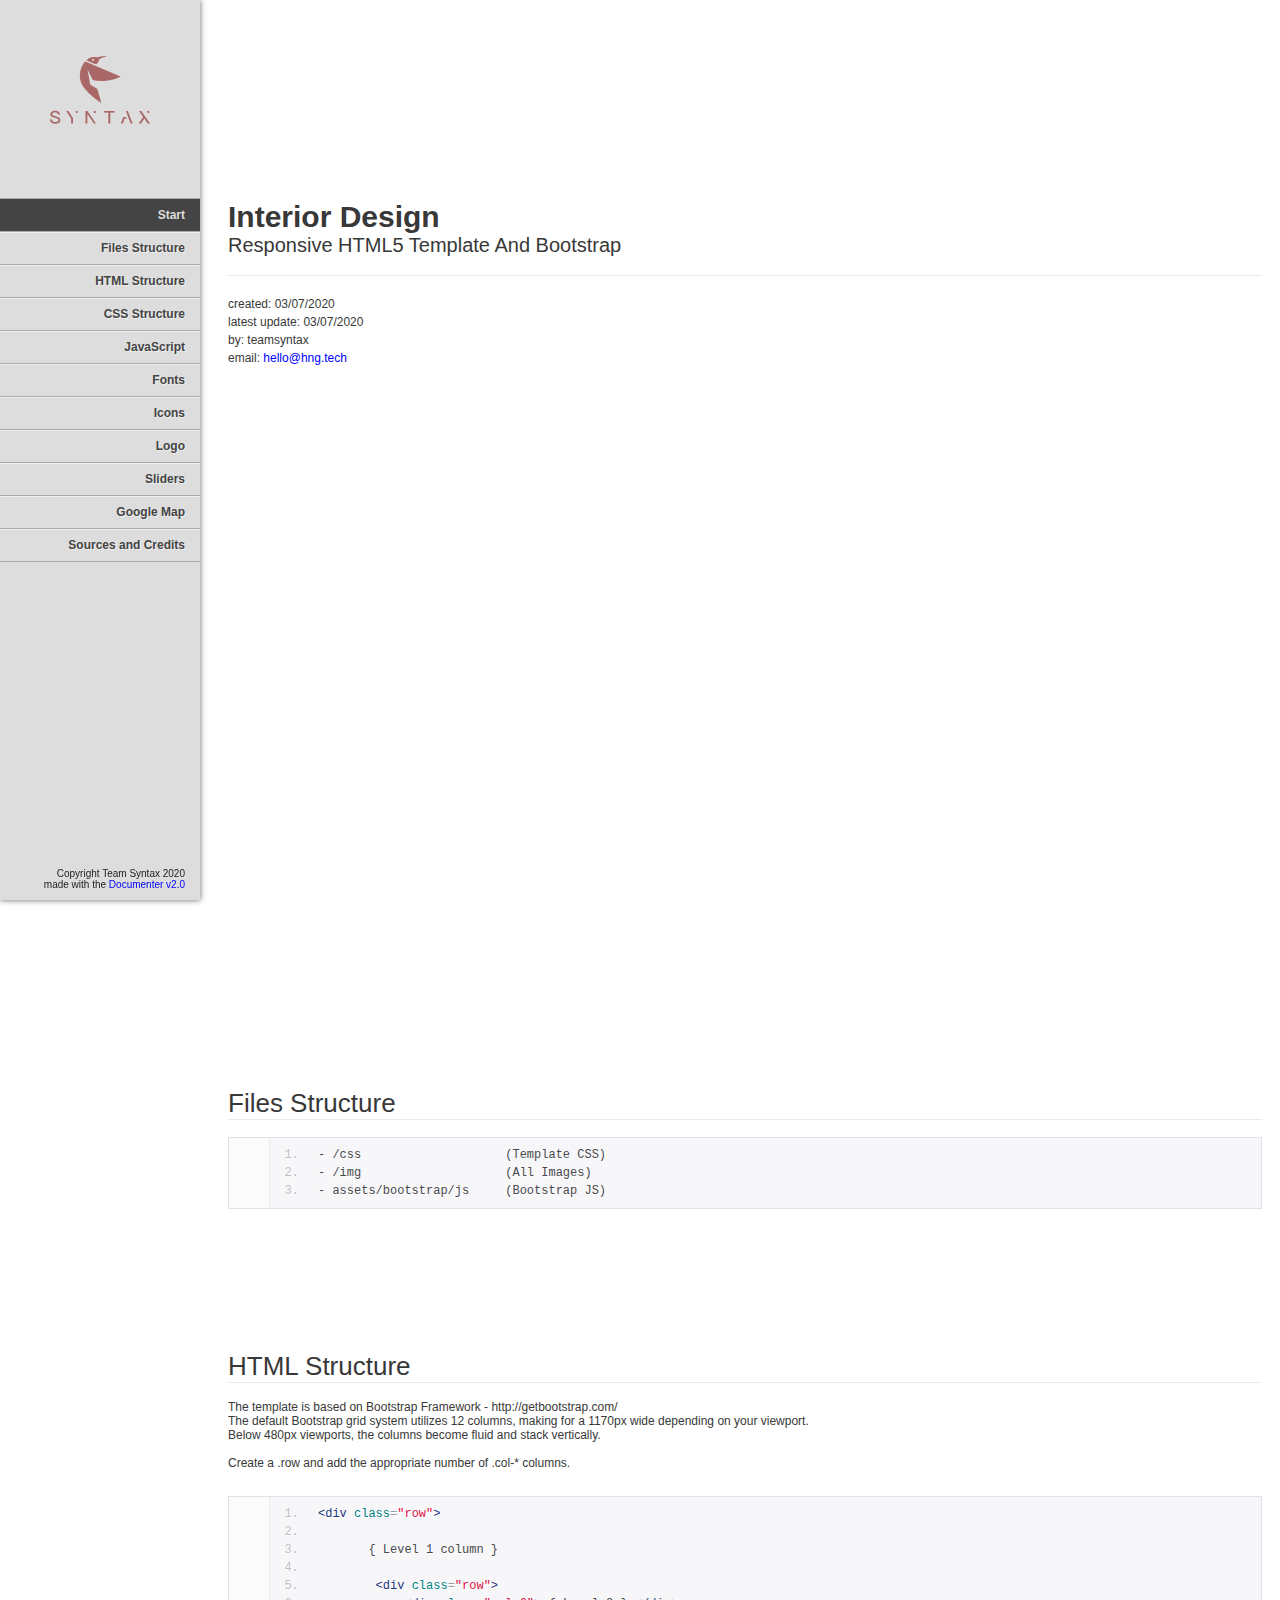
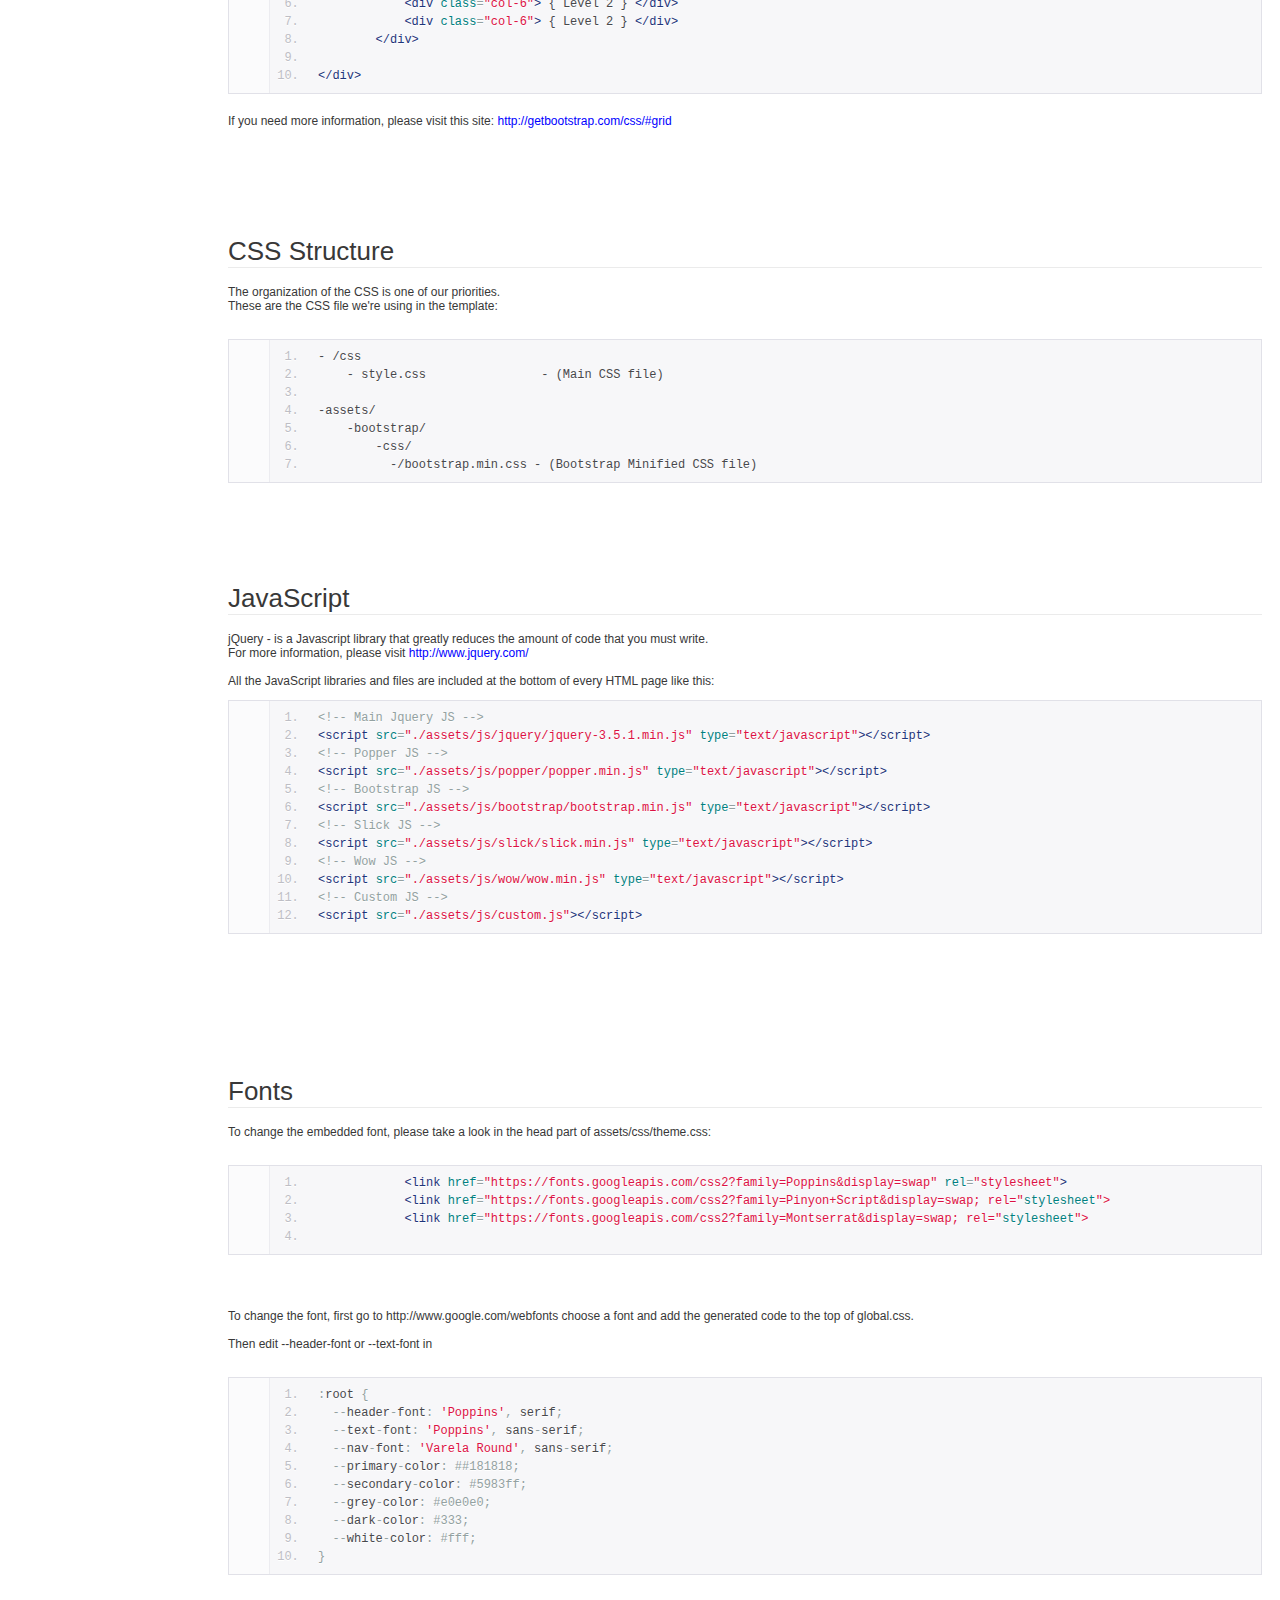
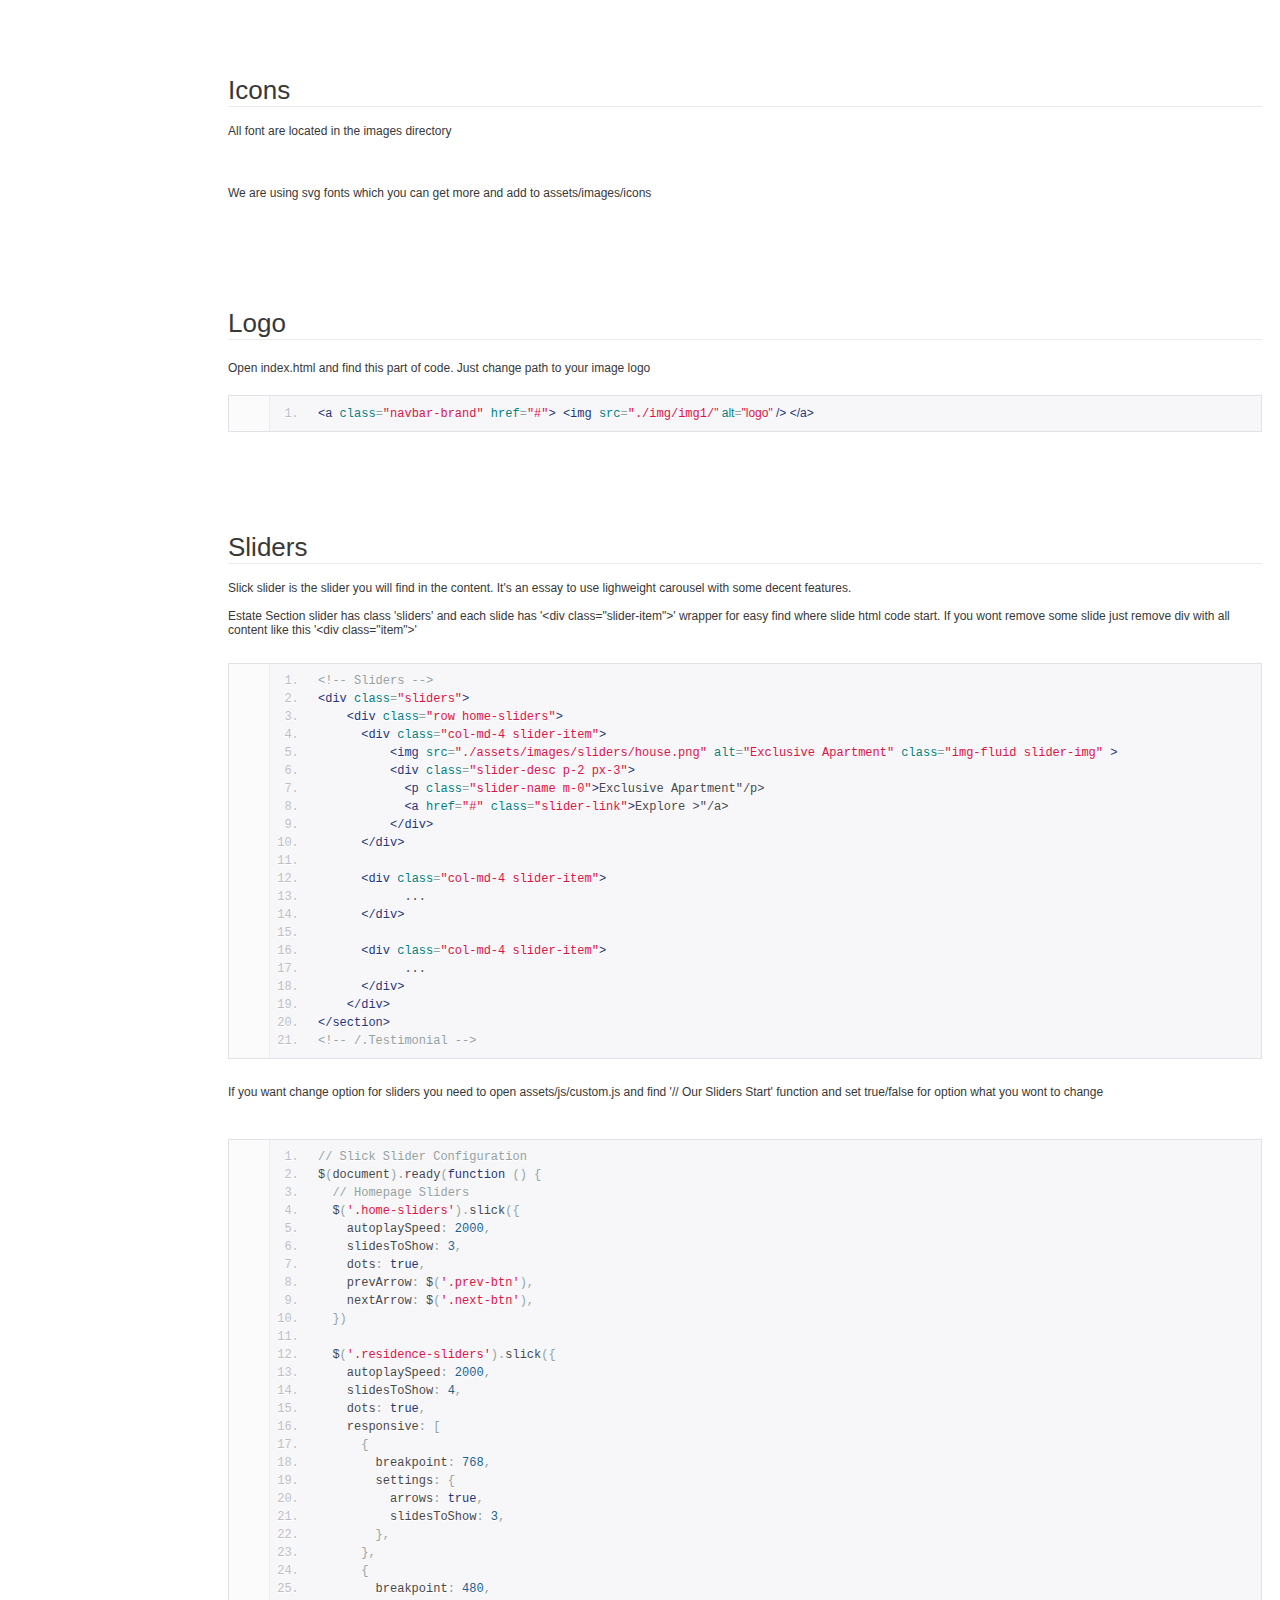
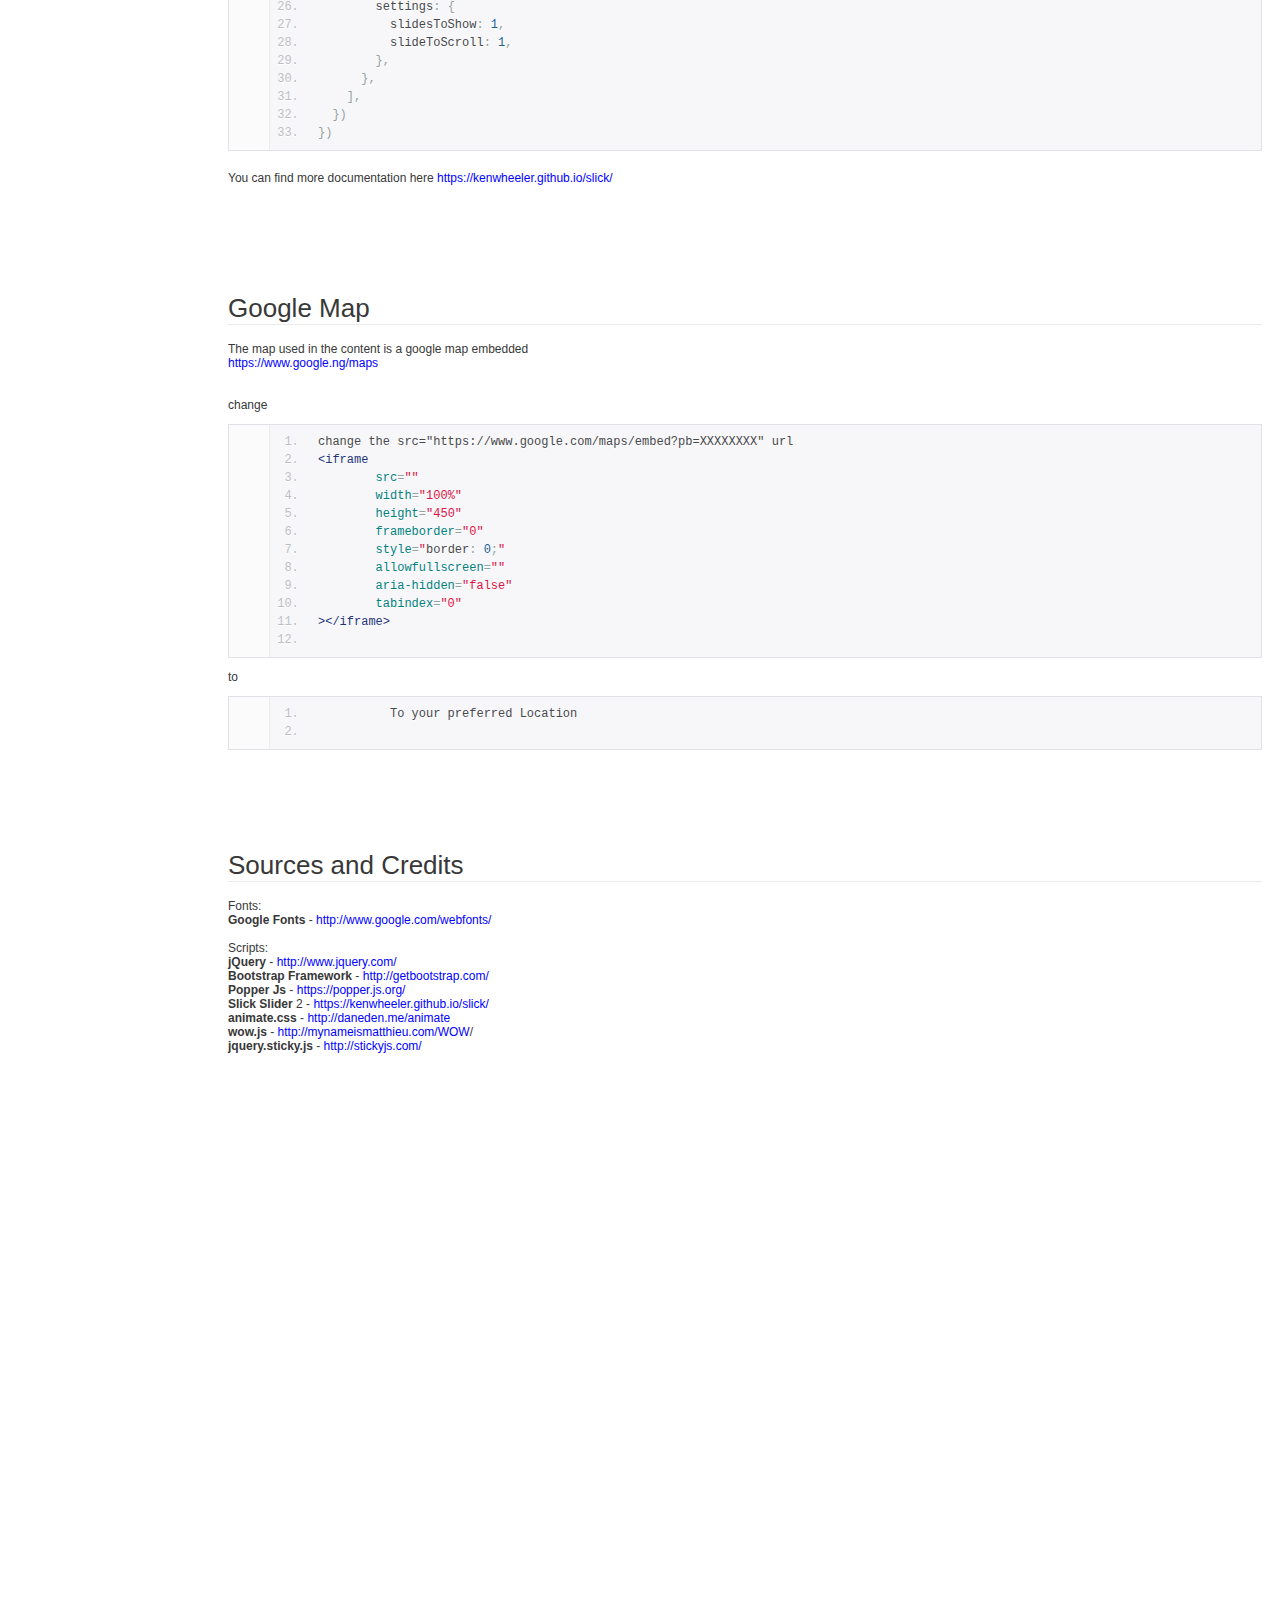
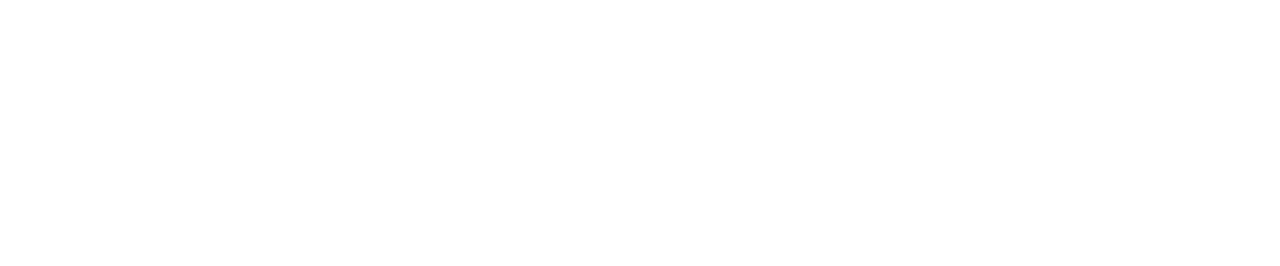
<file: documentation/index.html>
<!DOCTYPE html>
<!--[if IE 6]><html lang="en-us" class="ie6"> <![endif]-->
<!--[if IE 7]><html lang="en-us" class="ie7"> <![endif]-->
<!--[if IE 8]><html lang="en-us" class="ie8"> <![endif]-->
<!--[if (gt IE 7)|!(IE)]><!-->
<html lang="en-us">
  <!--<![endif]-->
  <head>
    <meta charset="utf-8" />

    <title>Interior Design</title>

    <meta name="description" content="" />
    <meta name="author" content="Team Syntax" />
    <meta name="copyright" content="Team Syntax" />
    <meta name="generator" content="Documenter v2.0 http://rxa.li/documenter" />
    <meta name="date" content="2020-07-04T00:00:00+02:00" />

    <link rel="stylesheet" href="assets/css/documenter_style.css" media="all" />
    <link
      rel="stylesheet"
      href="assets/js/google-code-prettify/prettify.css"
      media="screen"
    />
    <script src="assets/js/google-code-prettify/prettify.js"></script>

    <script src="assets/js/jquery.js"></script>

    <script src="assets/js/jquery.scrollTo.js"></script>
    <script src="assets/js/jquery.easing.js"></script>

    <script>
      document.createElement('section')
      var duration = '500',
        easing = 'swing'
    </script>
    <script src="assets/js/script.js"></script>

    <style>
      html {
        background-color: #ffffff;
        color: #383838;
      }
      ::-moz-selection {
        background: #444444;
        color: #dddddd;
      }
      ::selection {
        background: #444444;
        color: #dddddd;
      }
      #documenter_sidebar #documenter_logo {
        background-image: url(assets/images/logo.png);
      }
      a {
        color: #0000ff;
      }
      .btn {
        border-radius: 3px;
      }
      .btn-primary {
        background-image: -moz-linear-gradient(top, #0088cc, #0044cc);
        background-image: -ms-linear-gradient(top, #0088cc, #0044cc);
        background-image: -webkit-gradient(
          linear,
          0 0,
          0 0088cc%,
          from(#dddddd),
          to(#0044cc)
        );
        background-image: -webkit-linear-gradient(top, #0088cc, #0044cc);
        background-image: -o-linear-gradient(top, #0088cc, #0044cc);
        background-image: linear-gradient(top, #0088cc, #0044cc);
        filter: progid:DXImageTransform.Microsoft.gradient(startColorstr='#0088CC', endColorstr='#0044CC', GradientType=0);
        border-color: #0044cc #0044cc #bfbfbf;
        color: #ffffff;
      }
      .btn-primary:hover,
      .btn-primary:active,
      .btn-primary.active,
      .btn-primary.disabled,
      .btn-primary[disabled] {
        border-color: #0088cc #0088cc #bfbfbf;
        background-color: #0044cc;
      }
      hr {
        border-top: 1px solid #ebebeb;
        border-bottom: 1px solid #ffffff;
      }
      #documenter_sidebar,
      #documenter_sidebar ul a {
        background-color: #dddddd;
        color: #222222;
      }
      #documenter_sidebar ul a {
        -webkit-text-shadow: 1px 1px 0px #eeeeee;
        -moz-text-shadow: 1px 1px 0px #eeeeee;
        text-shadow: 1px 1px 0px #eeeeee;
      }
      #documenter_sidebar ul {
        border-top: 1px solid #aaaaaa;
      }
      #documenter_sidebar ul a {
        border-top: 1px solid #eeeeee;
        border-bottom: 1px solid #aaaaaa;
        color: #444444;
      }
      #documenter_sidebar ul a:hover {
        background: #444444;
        color: #dddddd;
        border-top: 1px solid #444444;
      }
      #documenter_sidebar ul a.current {
        background: #444444;
        color: #dddddd;
        border-top: 1px solid #444444;
      }
      #documenter_copyright {
        display: block !important;
        visibility: visible !important;
      }
    </style>
  </head>
  <body class="documenter-project-go">
    <div id="documenter_sidebar">
      <a href="#documenter_cover" id="documenter_logo"></a>
      <ul id="documenter_nav">
        <li><a class="current" href="#documenter_cover">Start</a></li>

        <li>
          <a href="#files_structure" title="Files Structure">Files Structure</a>
        </li>
        <li>
          <a href="#html_structure" title="HTML Structure">HTML Structure</a>
        </li>
        <li>
          <a href="#css_structure" title="CSS Structure">CSS Structure</a>
        </li>
        <li><a href="#javascript" title="JavaScript">JavaScript</a></li>
        <li><a href="#fonts" title="Fonts">Fonts</a></li>
        <li><a href="#icons" title="Icons">Icons</a></li>
        <li><a href="#logo" title="Logo">Logo</a></li>
        <li><a href="#sliders" title="Sliders">Sliders</a></li>
        <li><a href="#google_map" title="Google Map">Google Map</a></li>
        <li>
          <a href="#sources_and_credits" title="Sources and Credits"
            >Sources and Credits</a
          >
        </li>
      </ul>
      <div id="documenter_copyright">
        Copyright Team Syntax 2020<br />
        made with the <a href="http://rxa.li/documenter">Documenter v2.0</a>
      </div>
    </div>
    <div id="documenter_content">
      <section id="documenter_cover">
        <h1>Interior Design</h1>
        <h2>Responsive HTML5 Template And Bootstrap</h2>
        <div id="documenter_buttons"></div>
        <hr />
        <ul>
          <li>created: 03/07/2020</li>
          <li>latest update: 03/07/2020</li>
          <li>by: teamsyntax</li>

          <li>
            email:
            <a
              href="mailto:&#104;&#101;&#108;&#108;&#111;&#64;&#104;&#110;&#103;&#46;&#116;&#101;&#99;&#104;"
              >&#104;&#101;&#108;&#108;&#111;&#64;&#104;&#110;&#103;&#46;&#116;&#101;&#99;&#104;</a
            >
          </li>
        </ul>
        <p></p>
      </section>

      <section id="files_structure">
        <div class="page-header">
          <h3>Files Structure</h3>
          <hr class="notop" />
        </div>
        <pre class="prettyprint lang-html linenums">
- /css                    (Template CSS)
- /img                    (All Images)
- assets/bootstrap/js     (Bootstrap JS)</pre
        >
        <p>
          &nbsp;
        </p>
      </section>
      <section id="html_structure">
        <div class="page-header">
          <h3>HTML Structure</h3>
          <hr class="notop" />
        </div>
        <div>
          The template is based on Bootstrap Framework -
          http://getbootstrap.com/
        </div>
        <div>
          The default Bootstrap grid system utilizes 12 columns, making for a
          1170px wide depending on your viewport.
        </div>
        <div>
          Below 480px viewports, the columns become fluid and stack vertically.
        </div>
        <div>
          &nbsp;
        </div>
        <div>
          Create a .row and add the appropriate number of .col-* columns.
        </div>
        <div>
          &nbsp;
        </div>
        <div>
          <pre class="prettyprint lang-html linenums">
&lt;div class=&quot;row&quot;&gt;

       { Level 1 column }

        &lt;div class=&quot;row&quot;&gt;
            &lt;div class=&quot;col-6&quot;&gt; { Level 2 } &lt;/div&gt;
            &lt;div class=&quot;col-6&quot;&gt; { Level 2 } &lt;/div&gt;
        &lt;/div&gt;

&lt;/div&gt;</pre
          >
        </div>
        <p>
          If you need more information, please visit this site:
          <a href="http://getbootstrap.com/css/#grid" target="_blank"
            >http://getbootstrap.com/css/#grid</a
          >
        </p>
      </section>
      <section id="css_structure">
        <div class="page-header">
          <h3>CSS Structure</h3>
          <hr class="notop" />
        </div>
        <div>
          The organization of the CSS is one of our priorities.
        </div>
        <div>
          These are the CSS file we&#39;re using in the template:
        </div>
        <div>
          &nbsp;
        </div>
        <pre class="prettyprint lang-html linenums">
- /css
    - style.css                - (Main CSS file)

-assets/
    -bootstrap/
        -css/
          -/bootstrap.min.css - (Bootstrap Minified CSS file)
</pre
        >
      </section>
      <section id="javascript">
        <div class="page-header">
          <h3>JavaScript</h3>
          <hr class="notop" />
        </div>
        <div>
          jQuery - is a Javascript library that greatly reduces the amount of
          code that you must write.
        </div>
        <div>
          For more information, please visit
          <a href="http://www.jquery.com" target="_blank"
            >http://www.jquery.com/</a
          >
        </div>
        <div>
          &nbsp;
        </div>
        <div>
          All the JavaScript libraries and files are included at the bottom of
          every HTML page like this:
        </div>
        <div>
          <pre class="prettyprint lang-html linenums">
&lt;!-- Main Jquery JS --&gt;
&lt;script src=&quot;./assets/js/jquery/jquery-3.5.1.min.js&quot; type=&quot;text/javascript&quot;&gt;&lt;/script&gt;
&lt;!-- Popper JS --&gt;
&lt;script src=&quot;./assets/js/popper/popper.min.js&quot; type=&quot;text/javascript&quot;&gt;&lt;/script&gt;
&lt;!-- Bootstrap JS --&gt;
&lt;script src=&quot;./assets/js/bootstrap/bootstrap.min.js&quot; type=&quot;text/javascript&quot;&gt;&lt;/script&gt;
&lt;!-- Slick JS --&gt;
&lt;script src=&quot;./assets/js/slick/slick.min.js&quot; type=&quot;text/javascript&quot;&gt;&lt;/script&gt;
&lt;!-- Wow JS --&gt;
&lt;script src=&quot;./assets/js/wow/wow.min.js&quot; type=&quot;text/javascript&quot;&gt;&lt;/script&gt;
&lt;!-- Custom JS --&gt;
&lt;script src=&quot;./assets/js/custom.js&quot;&gt;&lt;/script&gt;
</pre
          >
        </div>
        <p>&nbsp;</p>
      </section>
      <section id="fonts">
        <div class="page-header">
          <h3>Fonts</h3>
          <hr class="notop" />
        </div>
        <div>
          To change the embedded font, please take a look in the head part of
          assets/css/theme.css:
        </div>
        <div>
          &nbsp;
        </div>
        <div>
          <pre class="prettyprint lang-html linenums">
            &lt;link href=&quot;https://fonts.googleapis.com/css2?family=Poppins&display=swap&quot; rel=&quot;stylesheet&quot;&gt;
            &lt;link href=&quot;https://fonts.googleapis.com/css2?family=Pinyon+Script&display=swap; rel=&quot;stylesheet&quot;&gt;
            &lt;link href=&quot;https://fonts.googleapis.com/css2?family=Montserrat&display=swap; rel=&quot;stylesheet&quot;&gt;
          </pre
          >
        </div>
         <p>&nbsp;</p>
        <div>
          <div>
            To change the font, first go to http://www.google.com/webfonts
            choose a font and add the generated code to the top of global.css.
          </div>
          <div>
            &nbsp;
          </div>
          <div>
            Then edit --header-font or --text-font in
          </div>
          <div>
            &nbsp;
          </div>
          <div>
            <pre class="prettyprint lang-css linenums">
:root {
  --header-font: 'Poppins', serif;
  --text-font: 'Poppins', sans-serif;
  --nav-font: 'Varela Round', sans-serif;
  --primary-color: ##181818;
  --secondary-color: #5983ff;
  --grey-color: #e0e0e0;
  --dark-color: #333;
  --white-color: #fff;
}</pre
            >
          </div>
        </div>
      </section>
      <section id="icons">
        <div class="page-header">
          <h3>Icons</h3>
          <hr class="notop" />
        </div>
        <div>
          All font are located in the images directory
        </div>
        <div>
          &nbsp;
        </div>

        <div>
          &nbsp;
        </div>
        <div>
          <p>
            We are using svg fonts which you can get more and add to
            assets/images/icons
          </p>
        </div>
      </section>
      <section id="logo">
        <div class="page-header">
          <h3>Logo</h3>
          <hr class="notop" />
        </div>
        <p>
          Open index.html and find this part of code. Just change path to your
          image logo
        </p>
        <pre class="prettyprint lang-html linenums">
&lt;a class=&quot;navbar-brand&quot; href=&quot;#&quot;&gt; &lt;img src=&quot;./img/img1/<span style="font-family: Arial, Verdana, sans-serif;"></span><span style="font-family: Arial, Verdana, sans-serif;">&quot; alt=&quot;logo&quot; /&gt; &lt;/a&gt;</span>
</pre>
      </section>
      <section id="sliders">
        <div class="page-header">
          <h3>Sliders</h3>
          <hr class="notop" />
        </div>
        <div>
          Slick slider is the slider you will find in the content. It's an essay
          to use lighweight carousel with some decent features.
        </div>
        <div>
          &nbsp;
        </div>
        <div>
          <div>
            <div>
              Estate Section slider has class &#39;sliders&#39; and each slide
              has &#39;&lt;div class=&quot;slider-item&quot;&gt;&#39; wrapper
              for easy find where slide html code start. If you wont remove some
              slide just remove div with all content like this &#39;&lt;div
              class=&quot;item&quot;&gt;&#39;
            </div>
            <div>
              &nbsp;
            </div>
          </div>
          <pre class="prettyprint lang-html linenums">
&lt;!-- Sliders --&gt;
&lt;div class=&quot;sliders&quot;&gt;
    &lt;div class=&quot;row home-sliders&quot;&gt;
      &lt;div class=&quot;col-md-4 slider-item&quot;&gt;
          &lt;img src=&quot;./assets/images/sliders/house.png&quot; alt=&quot;Exclusive Apartment&quot; class=&quot;img-fluid slider-img&quot; &gt;
          &lt;div class=&quot;slider-desc p-2 px-3&quot;&gt;
            &lt;p class=&quot;slider-name m-0&quot;&gt;Exclusive Apartment&quot;/p&gt;
            &lt;a href=&quot;#&quot; class=&quot;slider-link&quot;&gt;Explore &gt;&quot;/a&gt;
          &lt;/div&gt;
      &lt;/div&gt;

      &lt;div class=&quot;col-md-4 slider-item&quot;&gt;
            ...
      &lt;/div&gt;

      &lt;div class=&quot;col-md-4 slider-item&quot;&gt;
            ...
      &lt;/div&gt;
    &lt;/div&gt;
&lt;/section&gt;
&lt;!-- /.Testimonial --&gt;</pre
          >
          <div>
            &nbsp;
          </div>
          <div>
            If you want change option for sliders you need to open
            assets/js/custom.js and find &#39;// Our Sliders Start&#39; function
            and set true/false for option what you wont to change
          </div>
          <div>
            &nbsp;
          </div>
          <div>
            &nbsp;
          </div>
          <pre class="prettyprint lang-js linenums">
// Slick Slider Configuration
$(document).ready(function () {
  // Homepage Sliders
  $('.home-sliders').slick({
    autoplaySpeed: 2000,
    slidesToShow: 3,
    dots: true,
    prevArrow: $('.prev-btn'),
    nextArrow: $('.next-btn'),
  })

  $('.residence-sliders').slick({
    autoplaySpeed: 2000,
    slidesToShow: 4,
    dots: true,
    responsive: [
      {
        breakpoint: 768,
        settings: {
          arrows: true,
          slidesToShow: 3,
        },
      },
      {
        breakpoint: 480,
        settings: {
          slidesToShow: 1,
          slideToScroll: 1,
        },
      },
    ],
  })
})
</pre
          >
        </div>
        <p>
          You can find more documentation here&nbsp;<a
            href="https://kenwheeler.github.io/slick/"
            target="_blank"
            >https://kenwheeler.github.io/slick/</a
          >
        </p>
      </section>
      <section id="google_map">
        <div class="page-header">
          <h3>Google Map</h3>
          <hr class="notop" />
        </div>
        <div>
          The map used in the content is a google map embedded
        </div>
        <div>
          <a href="https://www.google.ng/maps">https://www.google.ng/maps</a>
        </div>
        <div>
          &nbsp;
        </div>
        <div>
          &nbsp;
        </div>
        <div>
          change&nbsp;
        </div>
        <pre class="prettyprint lang-html linenums">change the src="https://www.google.com/maps/embed?pb=XXXXXXXX" url
&lt;iframe
	src=""
	width="100%"
	height="450"
	frameborder="0"
	style="border: 0;"
	allowfullscreen=""
	aria-hidden="false"
	tabindex="0"
&gt;&lt;/iframe&gt;
		</pre>

        <div>
          to
        </div>
        <pre class="prettyprint lang-html linenums">
          To your preferred Location
        </pre>
      </section>
      <section id="sources_and_credits">
        <div class="page-header">
          <h3>Sources and Credits</h3>
          <hr class="notop" />
        </div>
        <div>
          Fonts:
        </div>
        <div>
          <strong>Google Fonts</strong> -
          <a href="http://www.google.com/webfonts/"
            >http://www.google.com/webfonts/</a
          >
        </div>
        <div></div>
        <div>
          &nbsp;
        </div>
        <div>
          Scripts:
        </div>
        <div>
          <strong>jQuery</strong> -
          <a href="http://www.jquery.com/">http://www.jquery.com/</a>
        </div>
        <div>
          <strong>Bootstrap Framework</strong> -
          <a href="http://getbootstrap.com/" target="_blank"
            >http://getbootstrap.com/</a
          >
        </div>
        <div>
          <strong>Popper Js</strong> -&nbsp;<a href="https://popper.js.org/"
            >https://popper.js.org/</a
          >
        </div>

        <div>
          <strong>Slick Slider</strong>&nbsp;2 -
          <a href="https://kenwheeler.github.io/slick/" target="_blank"
            >https://kenwheeler.github.io/slick/</a
          >
        </div>
        <div>
          <strong>animate.css</strong> -&nbsp;<a
            href="http://daneden.me/animate"
            >http://daneden.me/animate</a
          >
        </div>
        <div>
          <strong>wow.js</strong> -&nbsp;<a
            href="http://mynameismatthieu.com/WOW/"
            >http://mynameismatthieu.com/WOW</a
          >/
        </div>
        <div>
          <strong>jquery.sticky.js</strong> -&nbsp;<a
            href="http://stickyjs.com/"
            >http://stickyjs.com/</a
          >
        </div>
        <div>
          &nbsp;
        </div>
      </section>
    </div>
  </body>
</html>
</file>
<file: documentation/assets/css/documenter_style.css>
/*!
 * Documenter 2.0
 * http://rxa.li/documenter
 *
 * Copyright 2011, Xaver Birsak
 * http://revaxarts.com
 *
 */
html,body,div,span,applet,object,iframe,h1,h2,h3,h4,h5,h6,p,blockquote,a,abbr,acronym,address,big,cite,code,del,dfn,em,font,img,ins,kbd,q,s,samp,small,strike,strong,sub,sup,tt,var,dl,dt,dd,ol,ul,li,fieldset,form,label,legend,table,caption,tbody,tfoot,thead,tr,th,td{
	margin:0;
	padding:0;
	border:0;
	outline:0;
	font-weight:inherit;
	font-style:inherit;
	font-size:100%;
	font-family:inherit;
	vertical-align:baseline;
}
html { 
	font-size:101%;
	font-family:Arial,verdana,arial,sans-serif;
	font-size:12px;
	-webkit-text-size-adjust:none;
	color:#6F6F6F;
	background-color:#efefef;
}
body{
	min-height:100%;
	height:auto;
	width:100%;
}
footer, header, section {
	display:block;
}
a{ color:#6F6F6F; text-decoration:none; cursor:pointer; }
a:hover { text-decoration:underline }
p, ul, ol{
	margin:18px 0;
	line-height:1.5em;
}
li{
	list-style:none;
}
li.placeholder{
	height:70px;
	width:100%;
	font-size:16px;
}
hr { 
	display:block;
	height:0px;
	line-height:0px;
	border:0;
	border-top:1px solid #ddd;
	border-bottom:1px solid #aaa;
	margin:16px 0;
	padding:0;
	clear:both;
	float:none;
}
hr.notop{
	margin-top:0;
}
strong{
	font-weight:700;
}
#documenter_buttons{
	position:absolute;
	right:10px;
	margin-top:-30px;
}
.btn{
	cursor:pointer;
	width:auto;
	padding:7px 7px 8px;
	border-radius:3px;
	border:1px solid #ccc;
}
.btn:hover{
	border:1px solid #B1B4B0;
	box-shadow:0px 2px 2px rgba(0,0,0,0.1);
	-moz-box-shadow:0px 2px 2px rgba(0,0,0,0.1);
	-webkit-box-shadow:0px 2px 2px rgba(0,0,0,0.1);
	text-decoration:none;
}
.btn:active{
	border:1px solid #B1B4B0;
	box-shadow:inset 0px 2px 2px rgba(0,0,0,0.1);
	-moz-box-shadow:inset 0px 2px 2px rgba(0,0,0,0.1);
	-webkit-box-shadow:inset 0px 2px 2px rgba(0,0,0,0.1);
	background-color:#eee;
}

#documenter_content{
	position:absolute;
	right:18px;
	left:218px;
	padding-left:10px;
	padding-bottom:800px;
	min-height:100%;
	height:auto;
	z-index:1;
}
#documenter_sidebar{
	-moz-box-shadow:0 0 6px rgba(3,3,3,0.6);
	-webkit-box-shadow:0 0 6px rgba(3,3,3,0.6);
	box-shadow:0 0 6px rgba(3,3,3,0.6);
	position:fixed;
	left:0;
	width:200px;
	height:100%;
	min-height:100%;
	z-index:100;
}
#documenter_sidebar a{
	position:relative;
	z-index:100;
}
img{
	border:0;
}
#documenter_copyright{
	position:absolute;
	bottom:10px;
	font-size:10px;
	right:15px;
	width:200px;
	text-align:right;
	z-index:1
}
noscript{
	display:block;
	position:absolute;
	top:238px;
	margin:0 auto;
	width:800px;
	bottom:0;
	z-index:20;
}
noscript p{
	width:800px;
	font-size:20px;
	padding-top:20px;
	margin:0 auto;
	color:#4D4D4D;
}
.small{
	font-size:10px;
	letter-spacing:0;
}

/*----------------------------------------------------------------------*/
/* Sidebar
/*----------------------------------------------------------------------*/

#documenter_sidebar #documenter_logo{
	display:block;
	height:20%;
	max-height:200px;
	min-height:70px;
	width:200px;
	background-position:center center;
	background-repeat:no-repeat;
}
#documenter_sidebar ul{
	font-size:12px;
	font-weight:700;
	min-height:150px;
	height:75%;
	overflow:auto;
}

#documenter_sidebar ul li{
	text-align:right;
	padding:0;
}
#documenter_sidebar ul a{
	display:block;
	border-top:1px solid #ddd;
	border-bottom:1px solid #aaa;
	padding:6px 15px 7px 0;
	text-align:right;
}
#documenter_sidebar ul a:hover,#documenter_sidebar ul a.current{
	-webkit-text-shadow:none;
	-moz-text-shadow:none;
	text-shadow:none;
	text-decoration:none;
}
#documenter_sidebar ul li ul{
	border-top:0;
	font-size:10px;
	min-height:10px;
	height:auto;
	overflow:auto;
	margin:0;
	display:none;
}
#documenter_sidebar ul li ul li a{
	display:block;
	padding:4px 15px 5px 0;
	text-align:right;
}

/*----------------------------------------------------------------------*/
/* Content
/*----------------------------------------------------------------------*/

#documenter_cover{
	position:relative;
	height:800px;
	padding-top:200px !important;
}
#documenter_cover li{
	list-style:none !important;
	margin-left:0 !important;
}
#documenter_cover p{
	width:500px;
}
#documenter_content section{
	padding-top:70px;
}
#documenter_content h1{
	font-size:30px;
	font-weight:700;
}
#documenter_content h2{
	font-size:20px;
	margin-bottom:18px;
	font-weight:100;
}
#documenter_content h3{
	font-size:26px;
	margin:18px 0 0;
	font-weight:100;
}
#documenter_content h4{
	font-size:20px;
	margin:18px 0;
	font-weight:100;
}
#documenter_content h5{
	font-size:16px;
	margin:18px 0;
	font-weight:100;
}
#documenter_content h6{
	font-size:14px;
	margin:18px 0;
	font-weight:100;
}
#documenter_content p{
	margin:18px 0;
}
#documenter_content ol li{
	list-style:decimal;
	margin-left:36px;
}
#documenter_content ul li{
	list-style:square;
	margin-left:36px;
}
#documenter_content dl{
}
#documenter_content dl dt{
	padding-top:12px;
	font-weight:700;
	font-size:14px;
}
#documenter_content dl dd{
	padding-top:3px;
	margin-left:18px;
}
#documenter_content table{
	border-collapse:collapse;
}
#documenter_content table th{
	font-weight:700;
}
#documenter_content table th, #documenter_content table td{
	padding:3px;
	text-align:left;
}
#documenter_content code{
	font-family:"Courier New", Courier, monospace;
	font-size:12px;
}
#documenter_content .warning{
	padding:10px 10px 10px 30px;
	border:1px solid #D5D458;
	background-color:#F0FEB1;
	background-image:url(img/warning.png);
	background-repeat:no-repeat;
	background-position: 8px 11px;
}
#documenter_content .info{
	padding:10px 10px 10px 30px;
	border:1px solid #6AB3FF;
	background-color:#A3D0FF;
	background-image:url(img/info.png);
	background-repeat:no-repeat;
	background-position: 8px 11px;
}
#documenter_content div.alert {
  padding: 8px 35px 8px 14px;
  text-shadow: 0 1px 0 rgba(255, 255, 255, 0.5);
  background-color: #fcf8e3;
  border: 1px solid #fbeed5;
  -webkit-border-radius: 4px;
  -moz-border-radius: 4px;
  border-radius: 4px;
}
#documenter_content div.alert-success,#documenter_content  div.alert-success div.alert-heading {
  color: #468847;
}
#documenter_content div.alert-danger,#documenter_content  div.alert-error {
  background-color: #f2dede;
  border-color: #eed3d7;
}
#documenter_content div.alert-danger,
#documenter_content div.alert-error,
#documenter_content div.alert-danger div.alert-heading,
#documenter_content div.alert-error div.alert-heading {
  color: #b94a48;
}
#documenter_content div.alert-info {
  background-color: #d9edf7;
  border-color: #bce8f1;
}
#documenter_content div.alert-info,#documenter_content  div.alert-info div.alert-heading {
  color: #3a87ad;
}
#documenter_content div.alert-block {
  padding-top: 14px;
  padding-bottom: 14px;
}
#documenter_content div.alert-block > p,#documenter_content  div.alert-block > ul {
  margin-bottom: 0;
}
#documenter_content div.alert-block p + p {
  margin-top: 5px;
}





/*----------------------------------------------------------------------*/
/* Print Styles
/*----------------------------------------------------------------------*/

@media print {
	 * { background: transparent !important; color: black !important; text-shadow: none !important; filter:none !important;
	-ms-filter: none !important; } /* Black prints faster: sanbeiji.com/archives/953 */
	a, a:visited { color: #444 !important; text-decoration: underline; }
	a[href]:after { content: " (" attr(href) ")"; }
	abbr[title]:after { content: " (" attr(title) ")"; }
	.ir a:after, a[href^="javascript:"]:after, a[href^="#"]:after { content: ""; }  /* Don't show links for images, or javascript/internal links */
	pre, blockquote { border: 1px solid #999; page-break-inside: avoid; }
	thead { display: table-header-group; } /* css-discuss.incutio.com/wiki/Printing_Tables */
	tr, img { page-break-inside: avoid; }
	@page { margin: 0.5cm; }
	p, h2, h3 { orphans: 3; widows: 3; }
	h2, h3{ page-break-after: avoid; }
	hr { border-top:1px solid #000 !important;border-bottom:0 !important; }
	
	#documenter_sidebar{
		-moz-box-shadow:none;
		-webkit-box-shadow:none;
		box-shadow:none;
		position:absolute;
		left:10px;
		top:0;
		width:100%;
		margin-top:500px;
	}
	#documenter_sidebar ul:before { content: "Table of Contents"; }
	
	#documenter_sidebar ul{
		border:0 !important;
	}
	#documenter_sidebar ul li{
		border:0 !important;
		text-align:left;
	}
	#documenter_sidebar ul li a{
		border:0 !important;
		text-align:left;
		padding:4px;
	}
	#documenter_sidebar ul li a:hover{
		border:0 !important;
	}
	#documenter_sidebar #documenter_logo{
		display:none;
	}
	#documenter_sidebar #documenter_copyright{
		display:none;
	}
	#documenter_content{
		left:10px;
	}
	#documenter_cover{
		margin-bottom:300px;
	}
	#documenter_content .warning{
		background-image:url(img/warning.png) !important;
		background-repeat:no-repeat !important;
		background-position: 8px 11px !important;
	}
	#documenter_content .info{
		background-image:url(img/info.png) !important;
		background-repeat:no-repeat !important;
		background-position: 8px 11px !important;
	}
}
</file>
<file: documentation/assets/js/google-code-prettify/prettify.css>
.com { color: #93a1a1; }
.lit { color: #195f91; }
.pun, .opn, .clo { color: #93a1a1; }
.fun { color: #dc322f; }
.str, .atv { color: #D14; }
.kwd, .linenums .tag { color: #1e347b; }
.typ, .atn, .dec, .var { color: teal; }
.pln { color: #48484c; }

.prettyprint {
  padding: 8px;
  background-color: #f7f7f9;
  border: 1px solid #e1e1e8;
}
.prettyprint.linenums {
  -webkit-box-shadow: inset 40px 0 0 #fbfbfc, inset 41px 0 0 #ececf0;
     -moz-box-shadow: inset 40px 0 0 #fbfbfc, inset 41px 0 0 #ececf0;
          box-shadow: inset 40px 0 0 #fbfbfc, inset 41px 0 0 #ececf0;
}

/* Specify class=linenums on a pre to get line numbering */
ol.linenums {
  margin: 0 0 0 33px; /* IE indents via margin-left */
} 
ol.linenums li {
  padding-left: 12px;
  color: #bebec5;
  line-height: 18px;
  text-shadow: 0 1px 0 #fff;
}
</file>
